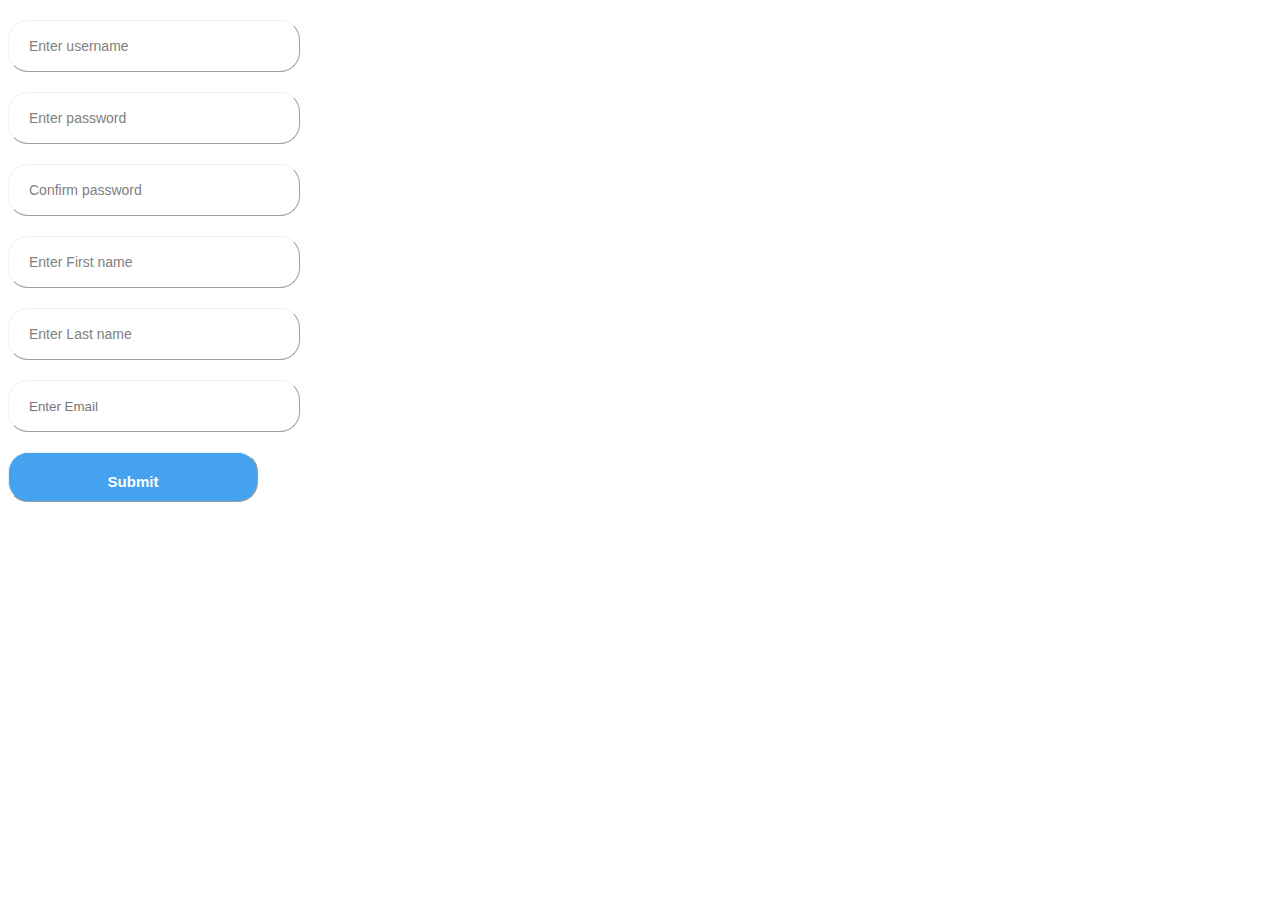
<file: index.html>
<!DOCTYPE html>
<html lang="en">
<head>
    <meta charset="UTF-8">
    <meta name="viewport" content="width=device-width, initial-scale=1.0">
    <title>FS - SPA ES6 Library</title>
    <link rel="stylesheet" href="css/main.css">
</head>
<body>

    
    <div id="root"> <!-- Buttons will be dynamically added here -->
    </div>
    <div id="contentArea"><!-- Content loaded from external HTML files will appear here -->
    </div>

    <div id="form-container"></div>


    <!-- Include the JavaScript files -->
    <script type="module" src="js/DOMUtility/Utility.js"></script>
    <script type="module" src="js/DOMUtility/PageManager.js"></script>
    <script type="module" src="js/DOMUtility/Validation.js"></script>
    <script type="module" src="js/DOMUtility/ContentMain.js"></script>
    <script type="module" src="js/FormUtility/FormModel.js"></script>
    <script type="module" src="js/FormUtility/FormMain.js"></script>

</body>
</html>
</file>
<file: css/main.css>
.size-up {
    width:200px;
    padding:20px;
    height: 10px;
    width:250px;
    border: 1px solid #f7f0f0;
    border-style: outset;
    border-radius: 20px;
}

.strong-text {
    font-weight: bold sans-serif ;
}

.form-submit-button, #loadAbout, #loadContact {
    background: #44a2ee;
    color: #fff;
    height: 50px;
    width:250px;
    background: #44a2ee;
    color: #fff;
    border: 1px solid #eee;
    border-style: outset;
    border-radius: 20px;
    font: bold 15px arial,sans-serif;
    text-shadow: none;
    margin: 20px 0px 20px 0px;
    padding:20px;
    }



/*  */
    .form-submit-button:hover {
    background: #016ABC;
    color: #fff;
    border: 1px solid #eee;
    border-radius: 20px;
    box-shadow: 5px 5px 5px #eee;
    text-shadow: none;
    }


input {
    display: block;
    margin: 20px 0px 20px 0px;
}

input[type="text"]::placeholder {
    color: gray;
    font-size: 14px;
    /* Other placeholder styling properties */
}
</file>
